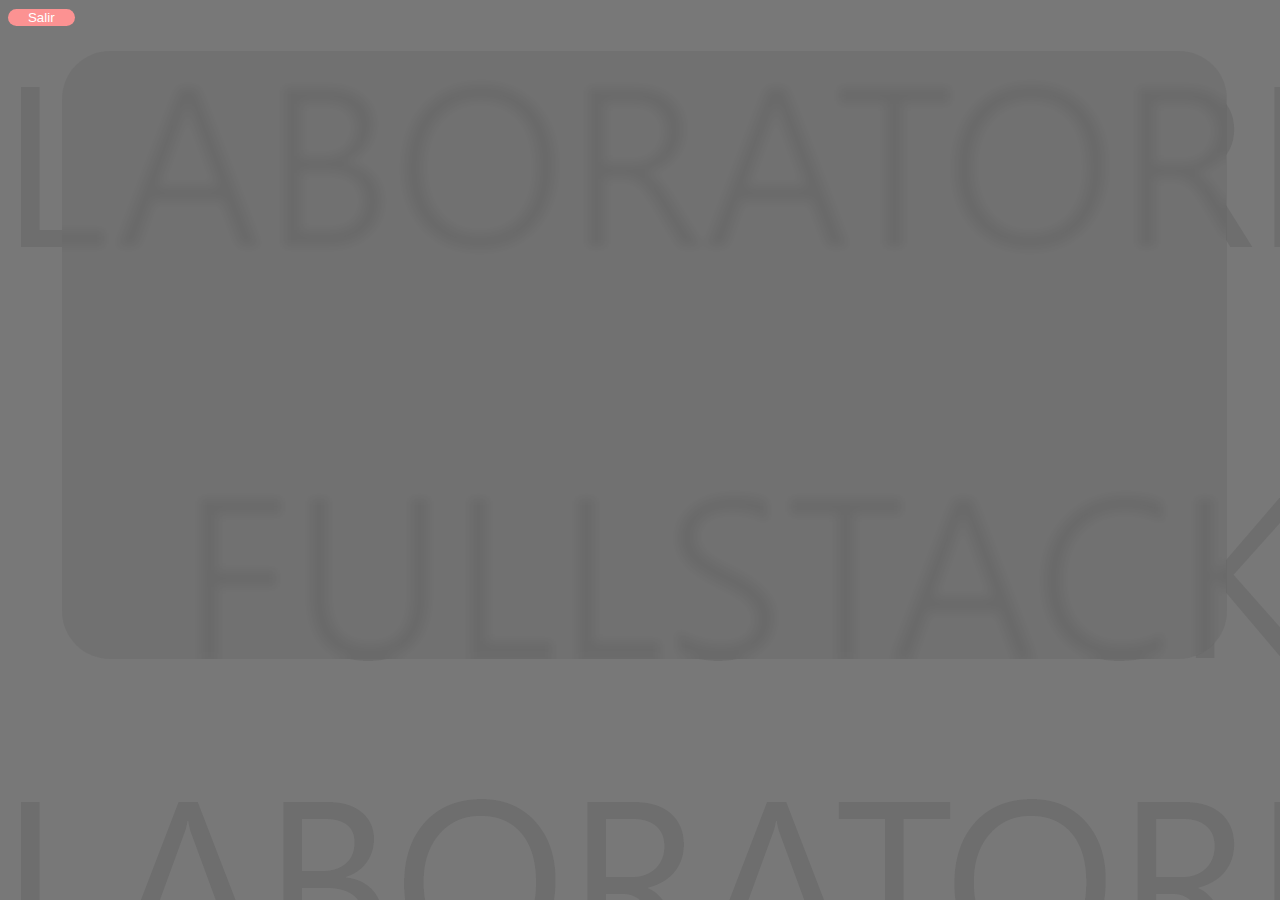
<file: frontend/Html/board.html>
<!DOCTYPE html>
<html lang="en">

    <head>

        <meta charset="UTF-8">
        <meta http-equiv="X-UA-Compatible" content="IE=edge">
        <meta name="viewport" content="width=device-width, initial-scale=1.0">
    
        <script type="module" src="../JavaScript/MainBoardById.mjs" async defer></script>
        <link rel="stylesheet" href="../Css/style.css">

        <title>Board | NameBoard</title>
    
    </head>

    <body>

        <button class="salirDelBoard"><a href="./index.html">Salir</a></button>

        <div id="IrVentanaFlotante" class="modal"> <div id="tableContentModal" class="ventana"></div> </div>
        <div id="tableContentColumns"></div>

    </body>

</html>
</file>
<file: frontend/Css/style.css>
/*Variables locales*/
:root{
    --colorGreyBody: #787878;
    --colorGreyTableContent: rgba(100, 100, 100, 0.3);
    --colorGreyElementI: #878787;
    --colorGreyElementII: #A5A5A5;
    --colorBlue: #92CBFC;
    --colorRed: #FC9292;
    --colorBlueHover: #68b7fc;
    --colorRedHover: #f86969;
}

/*Contenedores globales*/

*{
    font-family: 'Segoe UI', Tahoma, Geneva, Verdana, sans-serif;
}

body{

    background: url(../Html/src/Fondo.png);
    background-color: var(--colorGreyBody);

}

#tableContent{
    
    width: 60%;
    height: 35em;

    margin: 2.6% 4.3%;
    padding: 2em 13em 0 13em;
    
    display: flex;
    flex-direction: row;
    justify-content: space-around;
    flex-wrap: wrap;

    border-radius: 3em;

    background-color: var(--colorGreyTableContent);
    backdrop-filter: blur(5px);

    overflow-y: scroll;

}#tableContent::-webkit-scrollbar {
    display: none;  /* Ocultar scroll */
}

/*Elementos [Boards] */

a{
    text-decoration: none;
    color: white;
}

.addBoardBtn{
    
    width:3em;
    height:3em;

    border-radius: 100%;

    background-color: white;
    border:none;

    margin-left: -12em;
    margin-right: 7em;

}.addBoardBtn:hover{
    background-color: rgb(206, 206, 206);
    cursor: pointer;
}

.divBoard{

    margin-bottom: 2em;

    width: 30%;
    height: 10em;

    border-radius: 1em;

    display: grid;
    grid-template-columns: repeat(2, 1fr);
    grid-template-rows: repeat(3, 1fr);
    grid-column-gap: 0px;
    grid-row-gap: 0px;


    background-color: var(--colorGreyElementI);

}

.divBoard input{

    font-size: .8em;
    margin: auto auto;
    margin-top: 2em;

    text-align: center;
    font-weight: 500;
    
    border: none;
    
    grid-area: 1 / 1 / 2 / 3;

    background-color: rgba(255, 255, 255, 0);
    color: white;

}.divBoard input:focus{
    outline: none;
    border-bottom: 1px solid white;
}

.verTablero{

    width: 70%;
    height: 2em;

    margin: auto auto;

    border-radius: 1em;
    border: 2px solid white;

    grid-area: 2 / 1 / 3 / 3;

    color: white;
    background-color: rgba(255, 255, 255, 0);

}.verTablero:hover{
    color: rgb(227, 227, 227);
    background-color: rgba(255, 255, 255, 0.219);
    cursor: pointer;
}

.editarTablero{

    width: 85%;
    height: 2em;

    margin: auto auto;
    margin-left: 1.2em;
    margin-top: -0.01em;

    border: none;
    border-radius: 1em;

    grid-area: 3 / 1 / 4 / 2;

    background-color: var(--colorBlue);
    color: white;

}.editarTablero:hover{
    background-color: var(--colorBlueHover);
    cursor: pointer;
}

.eliminarTablero{

    width: 85%;
    height: 2em;

    margin: auto auto;
    margin-right: 1.2em;
    margin-top: -0.01em;
    
    border: none;
    border-radius: 1em;

    grid-area: 3 / 2 / 4 / 3;

    background-color: var(--colorRed);
    color: white;

}.eliminarTablero:hover{
    background-color: var(--colorRedHover);
    cursor: pointer;
}

/*Elementos [Board] */

#tableContentColumns{

    width: 82%;
    height: 35em;

    margin: 2% 4.3%;
    padding: 1em 4em 2em 4em;
    
    display: flex;
    flex-direction: row;
    justify-content: space-around;
    flex-wrap: wrap;

    border-radius: 3em;

    background-color: var(--colorGreyTableContent);
    backdrop-filter: blur(5px);


}

.column{

    width: 30%;

    height: 35em;

    border-radius: 1em;

    padding-bottom: 1em;

    background-color: var(--colorGreyElementI);

    overflow-y: scroll;

}.column::-webkit-scrollbar {
    display: none;  /* Ocultar scroll */
}

.titleBtn{
    
    background-color: rgba(255, 255, 255, 0);
    color: white;
    text-align: center;
    border: 1px solid white;
    
    font-size: 1em;

    width: 70%;

    padding-top: .25em;
    padding-bottom: .25em;

    margin: auto auto;
    margin-top: 1.5em;
    margin-left: 3em;
    border-radius: 1em;

}.titleBtn:hover{
    background-color: rgba(255, 255, 255, 0.767);
    color: rgb(206, 206, 206);
    cursor: pointer;

}
.task{
    
    width: 70%;
    height: 7em;

    margin: auto auto;
    margin-top: 1em;

    background-color: var(--colorGreyElementII);

    display: grid;
    grid-template-columns: repeat(2, 1fr);
    grid-template-rows: repeat(2, 1fr);
    grid-column-gap: 0px;
    grid-row-gap: 0px;    

    border-radius: 1em;

}

.task h5{

    text-align: center;
    
    margin-top: 1.3em;

    color: white;

    grid-area: 1 / 1 / 2 / 3;

}

.editarTask{
    grid-area: 2 / 1 / 3 / 2;
    border: none;
    width: 85%;
    height: 2em;
    border-radius: 1em;
    color: white;
    margin-left: .9em;
    margin-top: -.8em;
    background-color: var(--colorBlue);
}.editarTask:hover{
    background-color: var(--colorBlueHover);
    cursor: pointer;
}

.borrarTask{
    grid-area: 2 / 2 / 3 / 3;
    border: none;
    width: 85%;
    height: 2em;
    border-radius: 1em;
    color: white;
    margin-right: .9em;
    margin-top: -.8em;
    background-color: var(--colorRed);
}.borrarTask:hover{
    background-color: var(--colorRedHover);
    cursor: pointer;
}

/*Modal*/

.modalBtnSalir{
    
    width: 85%;
    height: 3em;

    margin: auto auto;
    margin-right: 1.2em;
    margin-top: -0.01em;
    
    border: none;
    border-radius: 3em;

    background-color: var(--colorRed);
    color: white;

    grid-area: 2 / 2 / 3 / 3;

}.modalBtnSalir:hover{
    background-color: var(--colorRedHover);
    cursor: pointer
}

.modalTxtTitle{

    border-radius: 2em;
    border: none;
    padding-left: 2em;
    height: 3em;

    grid-area: 2 / 3 / 3 / 7;

}.modalTxtTitle:focus{
    outline: none;
}


.modalTxtAreaDescrip{

    border-radius: .5em;

    padding-left: 1em;
    padding-top: 1em;

    resize: none;

    grid-area: 3 / 2 / 7 / 5;

}.modalTxtAreaDescrip:focus{
    outline: none;
}

.modalDate{
    
    text-align: center;
    border-radius: 2em;
    border: none;
    height: 3em;

    grid-area: 3 / 5 / 4 / 7;

}.modalDate:focus{
    outline: none;
}.modalDate::-webkit-calendar-picker-indicator{
    margin-top: .1em;
    margin-right: 1em;
}

.rdBtn1{

    color: white;
    margin-top: 2em;

    grid-area: 4 / 5 / 5 / 6;

}

.rdBtn2{

    color: white;

    grid-area: 5 / 5 / 6 / 6;

    

}

.rdBtn3{

    color: white;
    margin-top: -2em;

    grid-area: 6 / 5 / 7 / 6;


}

.modalBtnActualizar{

    width: 100%;
    height: 3em;

    margin: auto auto;
    margin-right: 1.2em;
    margin-top: 2em;
    
    border: none;
    border-radius: 3em;

    background-color: var(--colorBlue);
    color: white;

    grid-area: 4 / 6 / 5 / 7;

}.modalBtnActualizar:hover{
    background-color: var(--colorBlueHover);
    cursor: pointer
}

.modalBtnDevolver{

    width: 100%;
    height: 3em;

    margin: auto auto;
    margin-right: 1.2em;
    margin-top: 2em;
    
    border: none;
    border-radius: 3em;

    background-color: var(--colorRed);
    color: white;

    grid-area: 5 / 6 / 6 / 7;

}.modalBtnDevolver:hover{
    background-color: var(--colorRedHover);
    cursor: pointer
}

.modalTxtAreaHistory{

    border-radius: .5em;

    padding-left: 1em;
    padding-top: 1em;

    resize: none;

    grid-area: 7 / 2 / 10 / 7;

}.modalTxtAreaHistory:focus{
    outline: none;
}

.ventana{
    position: relative;
}

.modal{

    position:fixed;
    top: -1em;
    width: 35em;
    right:0;
    bottom:0;
    left:0;
    opacity:0;
    z-index: 1;
    pointer-events:none;
    transition: all 0.2s;

    width: 100%;
    height: 35em;

    margin: 2% 4.3%;
    margin-top: .8em;
    margin-right: 1em;
    padding: 1em 4em 2em 4em;
    
    display: grid;
    grid-template-columns: repeat(7, 1fr);
    grid-template-rows: repeat(10, 1fr);
    grid-column-gap: 10px;
    grid-row-gap: 10px;

    border-radius: 3em;

}
  
#IrVentanaFlotante:target{
    opacity:1;
    pointer-events:auto;
}

#tableContentModal{

    width: 56em;
    height: 35em;

    margin: 2% 4.3%;
    padding: 1em 4em 2em 4em;
    
    display: grid;
    grid-template-columns: repeat(7, 1fr);
    grid-template-rows: repeat(10, 1fr);
    grid-column-gap: 10px;
    grid-row-gap: 10px;

    border-radius: 3em;

    background-color: rgba(112, 112, 112, 0.474);
    backdrop-filter: blur(10px);

}

.salirDelBoard{

    background-color: var(--colorRed);
    border: none;
    border-radius: 1em;
     
    width: 5em;

}
</file>
